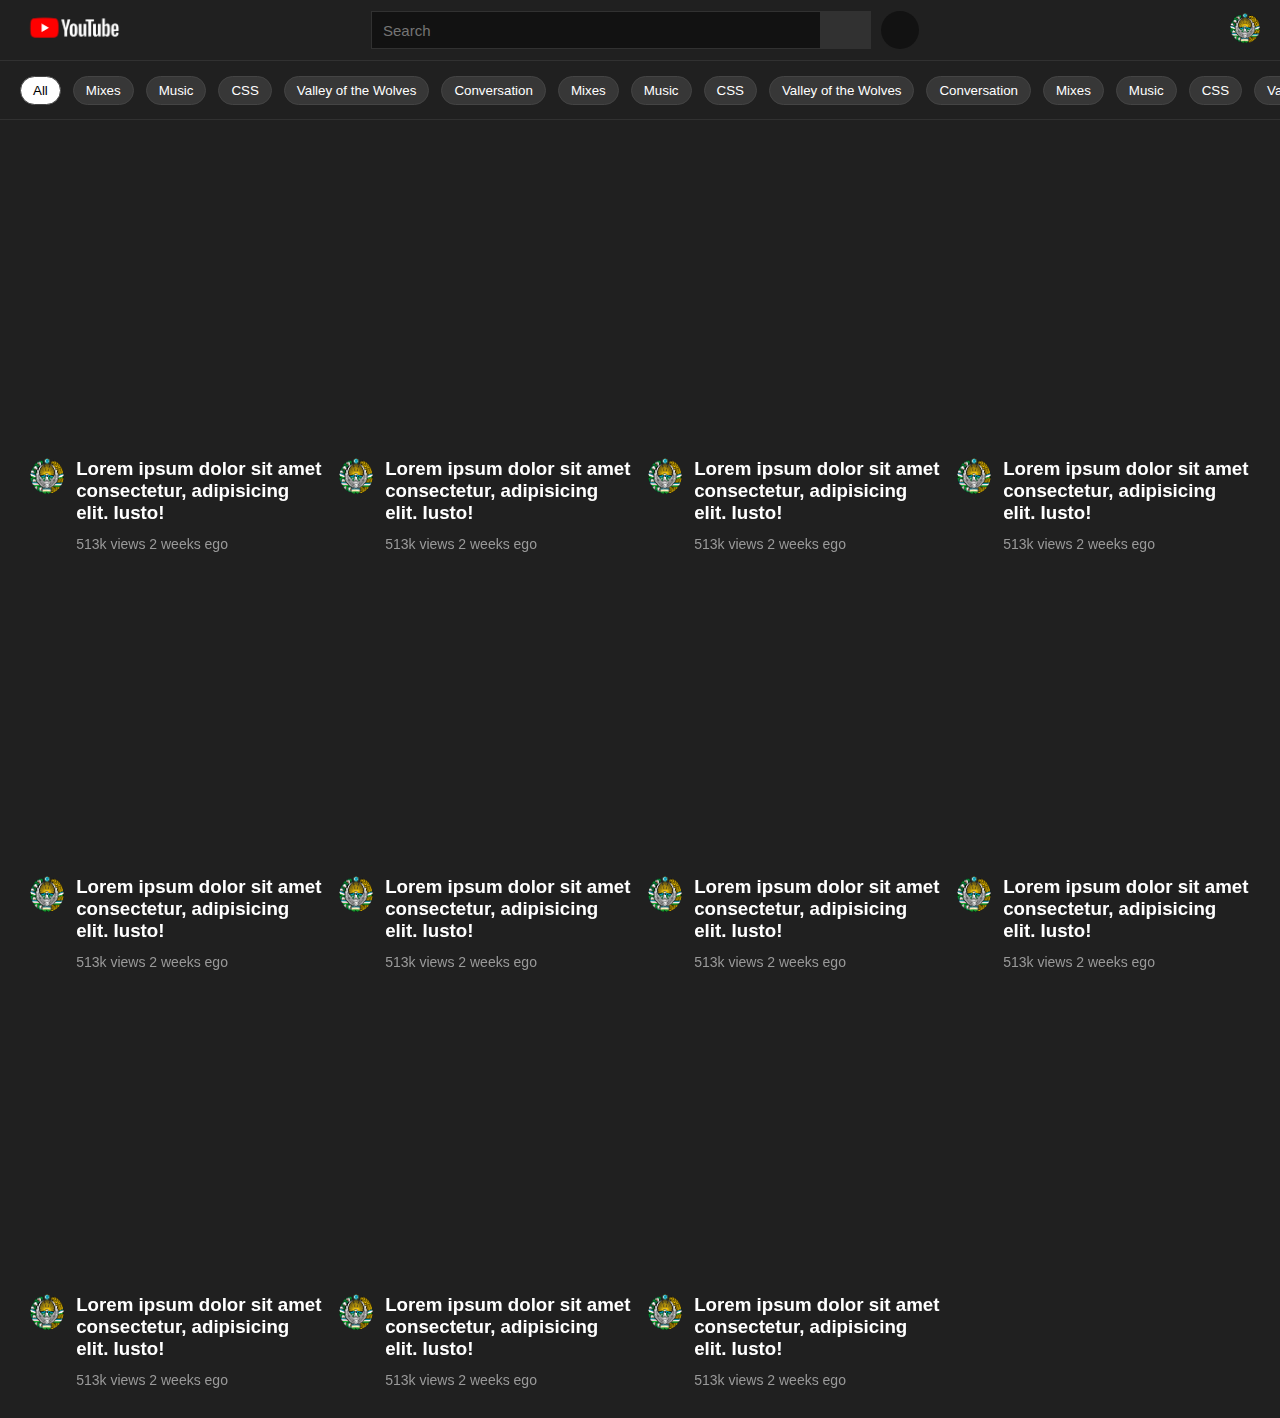
<file: index.html>
<!DOCTYPE html>
<html lang="en">
<head>
    <meta charset="UTF-8">
    <meta http-equiv="X-UA-Compatible" content="IE=edge">
    <meta name="viewport" content="width=device-width, initial-scale=1.0">
    <title>Document</title>
    <link rel="stylesheet" href="https://cdnjs.cloudflare.com/ajax/libs/font-awesome/6.1.0/css/all.min.css" integrity="sha512-10/jx2EXwxxWqCLX/hHth/vu2KY3jCF70dCQB8TSgNjbCVAC/8vai53GfMDrO2Emgwccf2pJqxct9ehpzG+MTw==" crossorigin="anonymous" referrerpolicy="no-referrer" />
    <link rel="stylesheet" href="style.css">
</head>
<body>
    <header>
        <nav>
            <div class="logo">
                <img src="img/yt_gaming_full_rgb_white.max-2800x2800.png" alt="">
            </div>
            <div class="search_wrapper">
                <div class="search">
                    <input type="text" placeholder="Search">
                    <button>
                        <i class="fa-solid fa-magnifying-glass"></i>
                    </button>
                </div>
                <div class="mikraphone">
                    <i class="fa-solid fa-microphone"></i>
                </div>
            </div>
            <div class="nav_admin">
                <i class="fa-solid fa-video"></i>
                <i class="fa-solid fa-bell"></i>
                <a href="./youtubestudio.html">
                    <img src="img/gerb.png" alt="">
                </a>
            </div>
        </nav>
        <div class="allmixes">
            <button class="allmixes_item">All</button>
            <button class="allmixes_item">Mixes</button>
            <button class="allmixes_item">Music</button>
            <button class="allmixes_item">CSS</button>
            <button class="allmixes_item">Valley of the Wolves</button>
            <button class="allmixes_item">Conversation</button>
            <button class="allmixes_item">Mixes</button>
            <button class="allmixes_item">Music</button>
            <button class="allmixes_item">CSS</button>
            <button class="allmixes_item">Valley of the Wolves</button>
            <button class="allmixes_item">Conversation</button>
            <button class="allmixes_item">Mixes</button>
            <button class="allmixes_item">Music</button>
            <button class="allmixes_item">CSS</button>
            <button class="allmixes_item">Valley of the Wolves</button>
            <button class="allmixes_item">Conversation</button>
            <button class="allmixes_item">Mixes</button>
            <button class="allmixes_item">Music</button>
            <button class="allmixes_item">CSS</button>
            <button class="allmixes_item">Valley of the Wolves</button>
            <button class="allmixes_item">Conversation</button>
        </div>
    </header>

    <div class="content">
        <div class="content_item">
            <iframe src="https://www.youtube.com/embed/05rqVBRd5ZI" title="YouTube video player" frameborder="0" allow="accelerometer; autoplay; clipboard-write; encrypted-media; gyroscope; picture-in-picture" allowfullscreen></iframe>
            <div class="content_desc">
                <img src="img/gerb.png" alt="">
                <div>
                    <h3>Lorem ipsum dolor sit amet consectetur, adipisicing elit. Iusto!</h3>
                    <p>513k views 2 weeks ego</p>
                </div>
            </div>
        </div>
        <div class="content_item">
            <iframe src="https://www.youtube.com/embed/05rqVBRd5ZI" title="YouTube video player" frameborder="0" allow="accelerometer; autoplay; clipboard-write; encrypted-media; gyroscope; picture-in-picture" allowfullscreen></iframe>
            <div class="content_desc">
                <img src="img/gerb.png" alt="">
                <div>
                    <h3>Lorem ipsum dolor sit amet consectetur, adipisicing elit. Iusto!</h3>
                    <p>513k views 2 weeks ego</p>
                </div>
            </div>
        </div>
        <div class="content_item">
            <iframe src="https://www.youtube.com/embed/05rqVBRd5ZI" title="YouTube video player" frameborder="0" allow="accelerometer; autoplay; clipboard-write; encrypted-media; gyroscope; picture-in-picture" allowfullscreen></iframe>
            <div class="content_desc">
                <img src="img/gerb.png" alt="">
                <div>
                    <h3>Lorem ipsum dolor sit amet consectetur, adipisicing elit. Iusto!</h3>
                    <p>513k views 2 weeks ego</p>
                </div>
            </div>
        </div>
        <div class="content_item">
            <iframe src="https://www.youtube.com/embed/05rqVBRd5ZI" title="YouTube video player" frameborder="0" allow="accelerometer; autoplay; clipboard-write; encrypted-media; gyroscope; picture-in-picture" allowfullscreen></iframe>
            <div class="content_desc">
                <img src="img/gerb.png" alt="">
                <div>
                    <h3>Lorem ipsum dolor sit amet consectetur, adipisicing elit. Iusto!</h3>
                    <p>513k views 2 weeks ego</p>
                </div>
            </div>
        </div>
        <div class="content_item">
            <iframe src="https://www.youtube.com/embed/05rqVBRd5ZI" title="YouTube video player" frameborder="0" allow="accelerometer; autoplay; clipboard-write; encrypted-media; gyroscope; picture-in-picture" allowfullscreen></iframe>
            <div class="content_desc">
                <img src="img/gerb.png" alt="">
                <div>
                    <h3>Lorem ipsum dolor sit amet consectetur, adipisicing elit. Iusto!</h3>
                    <p>513k views 2 weeks ego</p>
                </div>
            </div>
        </div>
        <div class="content_item">
            <iframe src="https://www.youtube.com/embed/05rqVBRd5ZI" title="YouTube video player" frameborder="0" allow="accelerometer; autoplay; clipboard-write; encrypted-media; gyroscope; picture-in-picture" allowfullscreen></iframe>
            <div class="content_desc">
                <img src="img/gerb.png" alt="">
                <div>
                    <h3>Lorem ipsum dolor sit amet consectetur, adipisicing elit. Iusto!</h3>
                    <p>513k views 2 weeks ego</p>
                </div>
            </div>
        </div>
        <div class="content_item">
            <iframe src="https://www.youtube.com/embed/05rqVBRd5ZI" title="YouTube video player" frameborder="0" allow="accelerometer; autoplay; clipboard-write; encrypted-media; gyroscope; picture-in-picture" allowfullscreen></iframe>
            <div class="content_desc">
                <img src="img/gerb.png" alt="">
                <div>
                    <h3>Lorem ipsum dolor sit amet consectetur, adipisicing elit. Iusto!</h3>
                    <p>513k views 2 weeks ego</p>
                </div>
            </div>
        </div>
        <div class="content_item">
            <iframe src="https://www.youtube.com/embed/05rqVBRd5ZI" title="YouTube video player" frameborder="0" allow="accelerometer; autoplay; clipboard-write; encrypted-media; gyroscope; picture-in-picture" allowfullscreen></iframe>
            <div class="content_desc">
                <img src="img/gerb.png" alt="">
                <div>
                    <h3>Lorem ipsum dolor sit amet consectetur, adipisicing elit. Iusto!</h3>
                    <p>513k views 2 weeks ego</p>
                </div>
            </div>
        </div>
        <div class="content_item">
            <iframe src="https://www.youtube.com/embed/05rqVBRd5ZI" title="YouTube video player" frameborder="0" allow="accelerometer; autoplay; clipboard-write; encrypted-media; gyroscope; picture-in-picture" allowfullscreen></iframe>
            <div class="content_desc">
                <img src="img/gerb.png" alt="">
                <div>
                    <h3>Lorem ipsum dolor sit amet consectetur, adipisicing elit. Iusto!</h3>
                    <p>513k views 2 weeks ego</p>
                </div>
            </div>
        </div>
        <div class="content_item">
            <iframe src="https://www.youtube.com/embed/05rqVBRd5ZI" title="YouTube video player" frameborder="0" allow="accelerometer; autoplay; clipboard-write; encrypted-media; gyroscope; picture-in-picture" allowfullscreen></iframe>
            <div class="content_desc">
                <img src="img/gerb.png" alt="">
                <div>
                    <h3>Lorem ipsum dolor sit amet consectetur, adipisicing elit. Iusto!</h3>
                    <p>513k views 2 weeks ego</p>
                </div>
            </div>
        </div>
        <div class="content_item">
            <iframe src="https://www.youtube.com/embed/05rqVBRd5ZI" title="YouTube video player" frameborder="0" allow="accelerometer; autoplay; clipboard-write; encrypted-media; gyroscope; picture-in-picture" allowfullscreen></iframe>
            <div class="content_desc">
                <img src="img/gerb.png" alt="">
                <div>
                    <h3>Lorem ipsum dolor sit amet consectetur, adipisicing elit. Iusto!</h3>
                    <p>513k views 2 weeks ego</p>
                </div>
            </div>
        </div>
     
    </div>



</body>
</html>
</file>
<file: style.css>
*{
    margin: 0;
    padding: 0;
    box-sizing: border-box;
    font-family: sans-serif;
}
:root{
    --bg_dark: #202020;
    --bg_darker: #313131;
    --bg_black: #121212;
}

::-webkit-scrollbar{
    width: 8px;
    height: 8px;
}
::-webkit-scrollbar-thumb{
    background-color: #747474;
    border-radius: 10px;
}
body{
    background-color: var(--bg_dark);
}

header{
    background: var(--bg_dark);
    position: sticky;
    top: 0;
    left: 0;
    z-index: 20;
}
nav{
    height: 60px;
    display: flex;
    align-items: center;
    justify-content: space-between;
    padding: 0 20px;
}
.logo img{
    width: 100px;
}

.search_wrapper{
    display: flex;
}
.search{
    width: 500px;
    border: 1px solid var(--bg_darker);
    height: 38px;
    background-color: var(--bg_black);
    display: flex;
    justify-content: space-between;
}
.search input{
    width: 90%;
    background: transparent;
    text-indent: 10px;
    font-size: 15px;
    outline: none;
    color:#fff;
    border: 1px solid transparent;
}
.search input:focus{
    border: 1px solid #035ab1;
}
.search button{
    width: 10%;
    background-color: var(--bg_darker);
    border: none;
    color: #fff;
    font-size: 16px;
}
.mikraphone{
    width: 38px;
    height: 38px;
    border-radius: 50%;
    background-color: var(--bg_black);
    color: #fff;
    display: flex;
    align-items: center;
    justify-content: center;
    margin-left: 10px;
}
.nav_admin{
    color: #fff;
    display: flex;
    align-items:center;

}
.nav_admin i{
    margin-left: 20px;
}
.nav_admin img{
    width: 30px;
    height: 30px;
    margin-left: 20px;
}


.allmixes{
    height: 60px;
    display: flex;
    align-items: center;
    border-top: 1px solid var(--bg_darker);
    border-bottom: 1px solid var(--bg_darker);
    padding: 0 20px;
    overflow-x: auto;
}
.allmixes_item{
    padding: 6px 12px;
    border-radius: 20px;
    border: 1px solid #444;
    color: #fff;
    background: #373737;
    margin-right: 12px;
    white-space: nowrap;
}
.allmixes_item:first-child{
    background-color: #fff;
    color: #000;
}

.content{
    padding: 30px;
    background-color: var(--bg_dark);
    display: grid;
    grid-template-columns: repeat(4, 1fr);
    grid-gap: 16px;
}


.content_item{
    transition: .5s .5s;
}
.content_item:hover{
    transform: scale(1.1);
    box-shadow: 0 0 10px #000;
}



    
.content_item iframe{
    width: 100%;
    height: 300px;
}

.content_item h3{
    color: #fff;
}
.content_item p{
    color: #999;
    padding-top: 12px;
    font-size: 14px;
}

.content_desc{
    padding-top: 4px;
    display: flex;
}
.content_desc img{
    width: 36px;
    height: 36px;
    margin-right: 12px;
    border-radius: 50%;
    object-fit: cover;
}








@media screen and (max-width: 1100px) {
    .content{
        grid-template-columns: repeat(3, 1fr);
    }
}


@media screen and (max-width: 860px) {
    .search_wrapper{
        display: none;
    }
    .content{
        grid-template-columns: repeat(2, 1fr);
    }
}
@media screen and (max-width: 600px) {
    .content{
        grid-template-columns: 1fr;
    }
}
</file>
